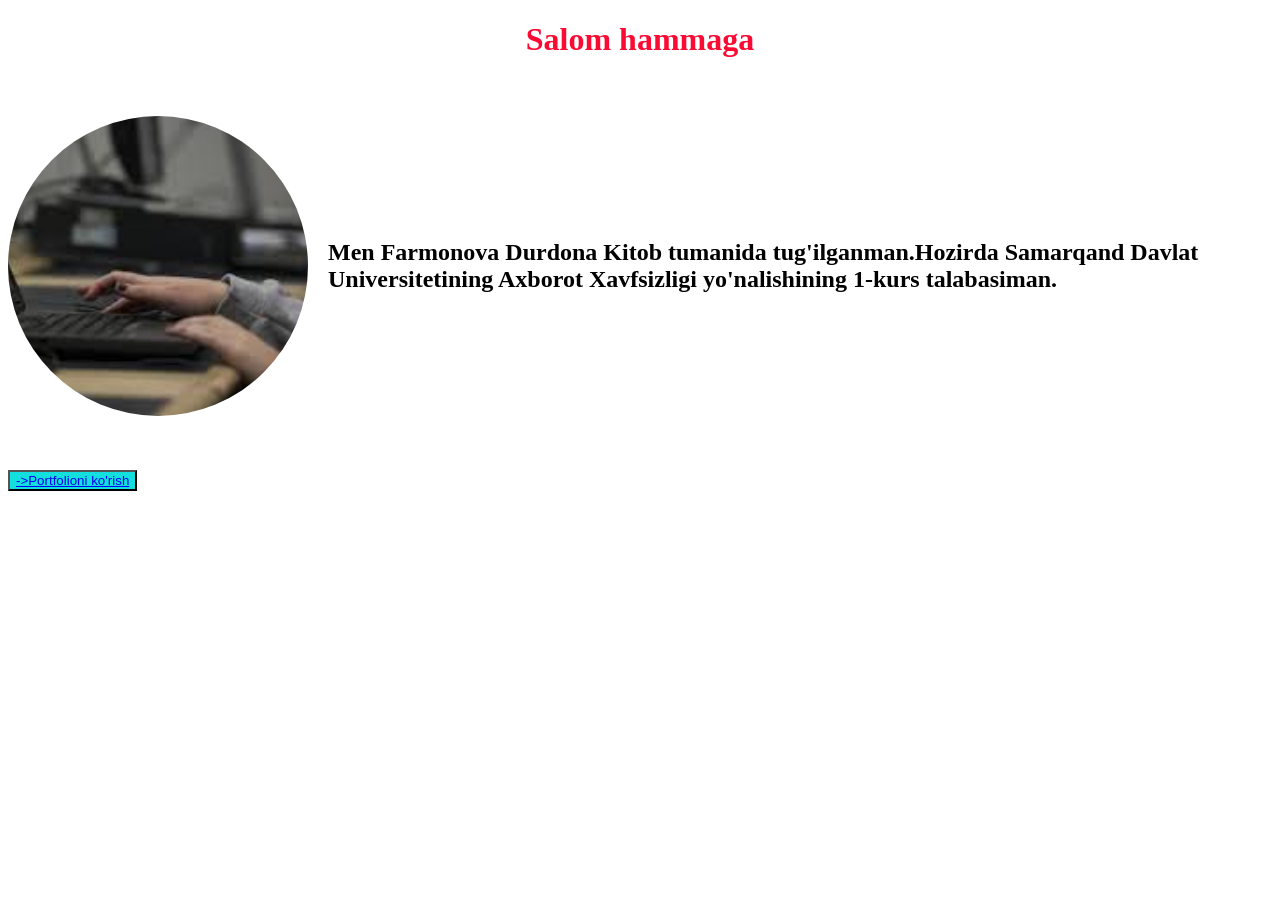
<file: .vscode/index.html>
<!DOCTYPE html>
<html lang="en">
<head>
    <style>
        .container{
            display: flex;
            align-items: center;
            gap: 20px;
        }
        img{
            width: 150px;
            height: 150px;
            border-radius: 50%;
        }
    </style>
    <meta charset="UTF-8">
    <meta name="viewport" content="width=device-width, initial-scale=1.0">
    <title>Document</title>
    <style>
        button{
            background-attachment: fixed;
            background-color: rgb(19, 223, 223);
            color: rgb(132, 38, 38);
        }
    </style>
</head>
<body>
    <style>
        h1 {
            text-align: center;
            color:rgb(250, 11, 51);
        }
        .box{
            width: 300px;
            height: 300px;
            border-radius: 200%;
            object-fit: cover;
            justify-content: space-between;

        }
    </style>
    <h1>Salom hammaga</h1>
    <br>
    <br>
    <div class="container">
    <img src="[data-uri]" class="box">
    <h2><p>Men Farmonova Durdona Kitob tumanida tug'ilganman.Hozirda Samarqand Davlat Universitetining Axborot Xavfsizligi yo'nalishining 1-kurs talabasiman.</p></h2>

    </div>
    <br>
    <br>
    <br>
    <button><a href="./manzil.html">->Portfolioni ko'rish</a>
</button>
</body>
</html>
</file>
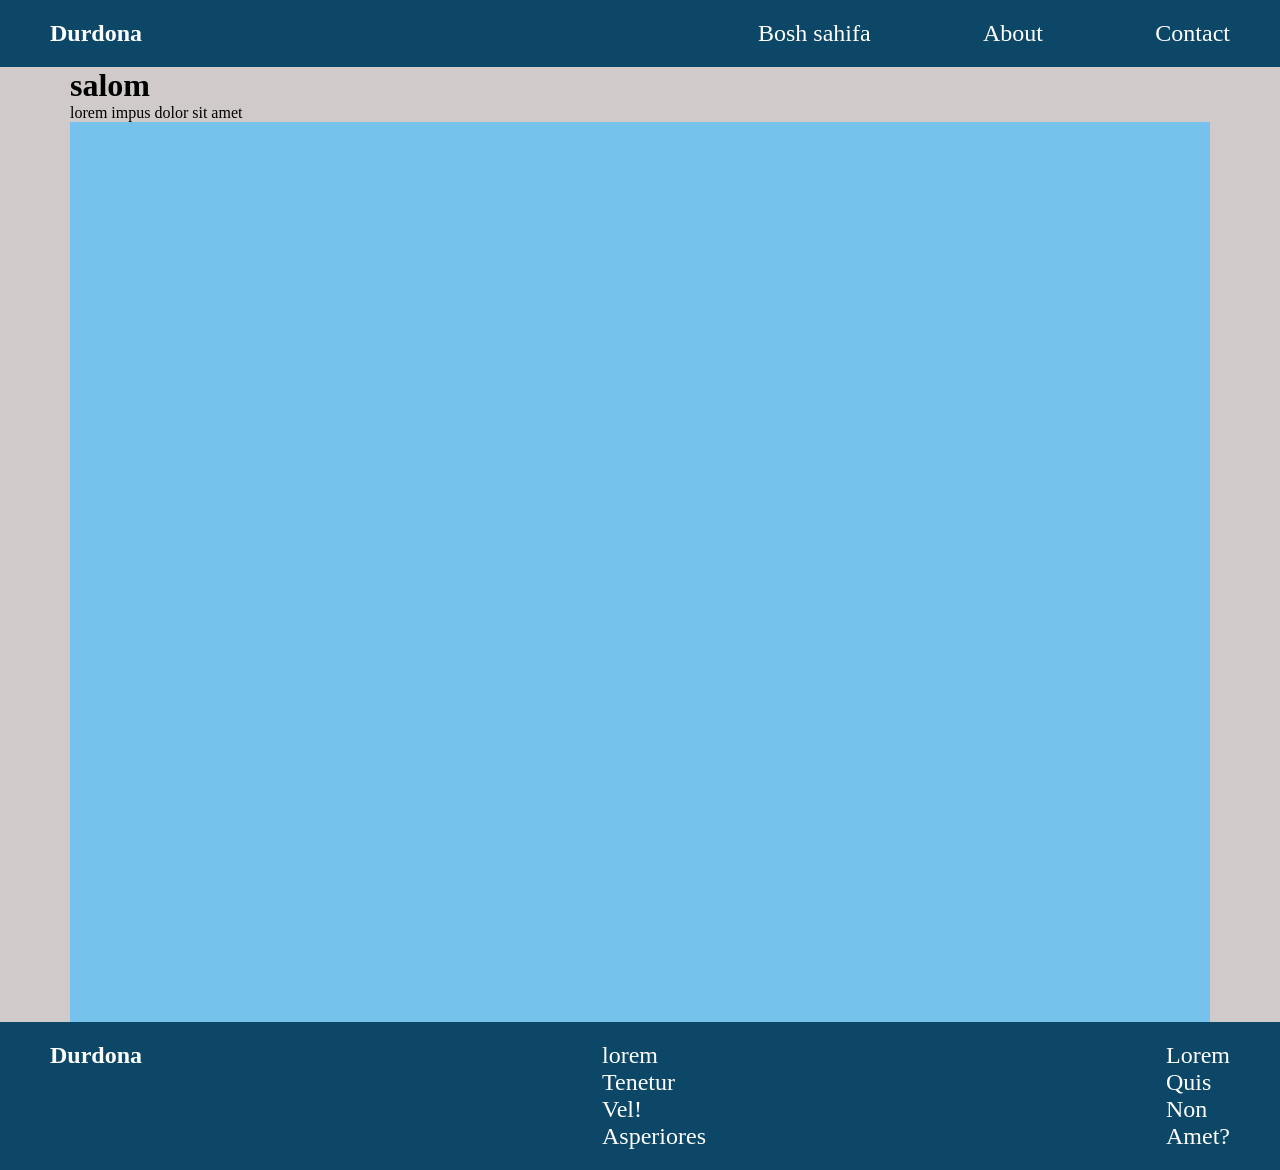
<file: .vscode/index2.html>
<!DOCTYPE html>
<html lang="en">
<head>
    <meta charset="UTF-8">
    <meta name="viewport" content="width=device-width, initial-scale=1.0">
    <title>Document</title>
    <style>
        * {
            padding: 0px;
            margin: 0px;
        }

        header{
            background-color: #0C4767;
            display: flex;   
            align-items: center;   
            justify-content: space-between;
            padding: 20px 50px;
            color: white;
         }

         nav{
            width: 40%;
            display: flex;
            justify-content: space-between;
         }

         nav a{
            font-size: 24px;
            text-decoration: none;
            color: white;
         }

         nav a:hover{
            color: blue;
         }

         main{
            background-color: #d0caca;
            padding: 0px 70px;
         }

         .d{
            width: 100px;
            border: 1px solid black;
         }

         footer{
            background-color: #0C4767;
            display: flex;
            justify-content: space-between;
            padding: 20px 50px;
            color: white;
         }

         footer ul{
            list-style: none;
            font-size: 24px;

         }

         footer ul a{
            font-size: 24px;
            text-decoration: none;
            color: white;

         }
         nav a:hover{
            color: blue;
         }

         .about-section{
            background-color: #75c2ec;
            width: 100%;
            height: 100vh;
         }
    </style>
</head>
<body>
    <header>
        <h2>Durdona</h2>

        <nav>
            <a href="./">Bosh sahifa</a>
            <a href="./index.html">About</a>
            <a href="./contact.html">Contact</a>
        </nav>
    </header>

    <main>
        <div class="nmadir">
            <h1>salom</h1>
            <p>lorem impus dolor sit amet </p>

        </div>

        <section class="about-section">

        </section>
    </main>

    <footer>
        <h2>Durdona</h2>

        <ul id="List-1">
            <li>lorem</li>
            <li>Tenetur</li>
            <li>Vel!</li>
            <li>Asperiores</li>
        </ul>

        <ul class="List-2">
            <li><a href="#">Lorem</a></li>
            <li><a href="#">Quis</a></li>
            <li><a href="#">Non</a></li>
            <li><a href="#">Amet?</a></li>
        </ul>
    </footer>
    
</body>
</html>
</file>
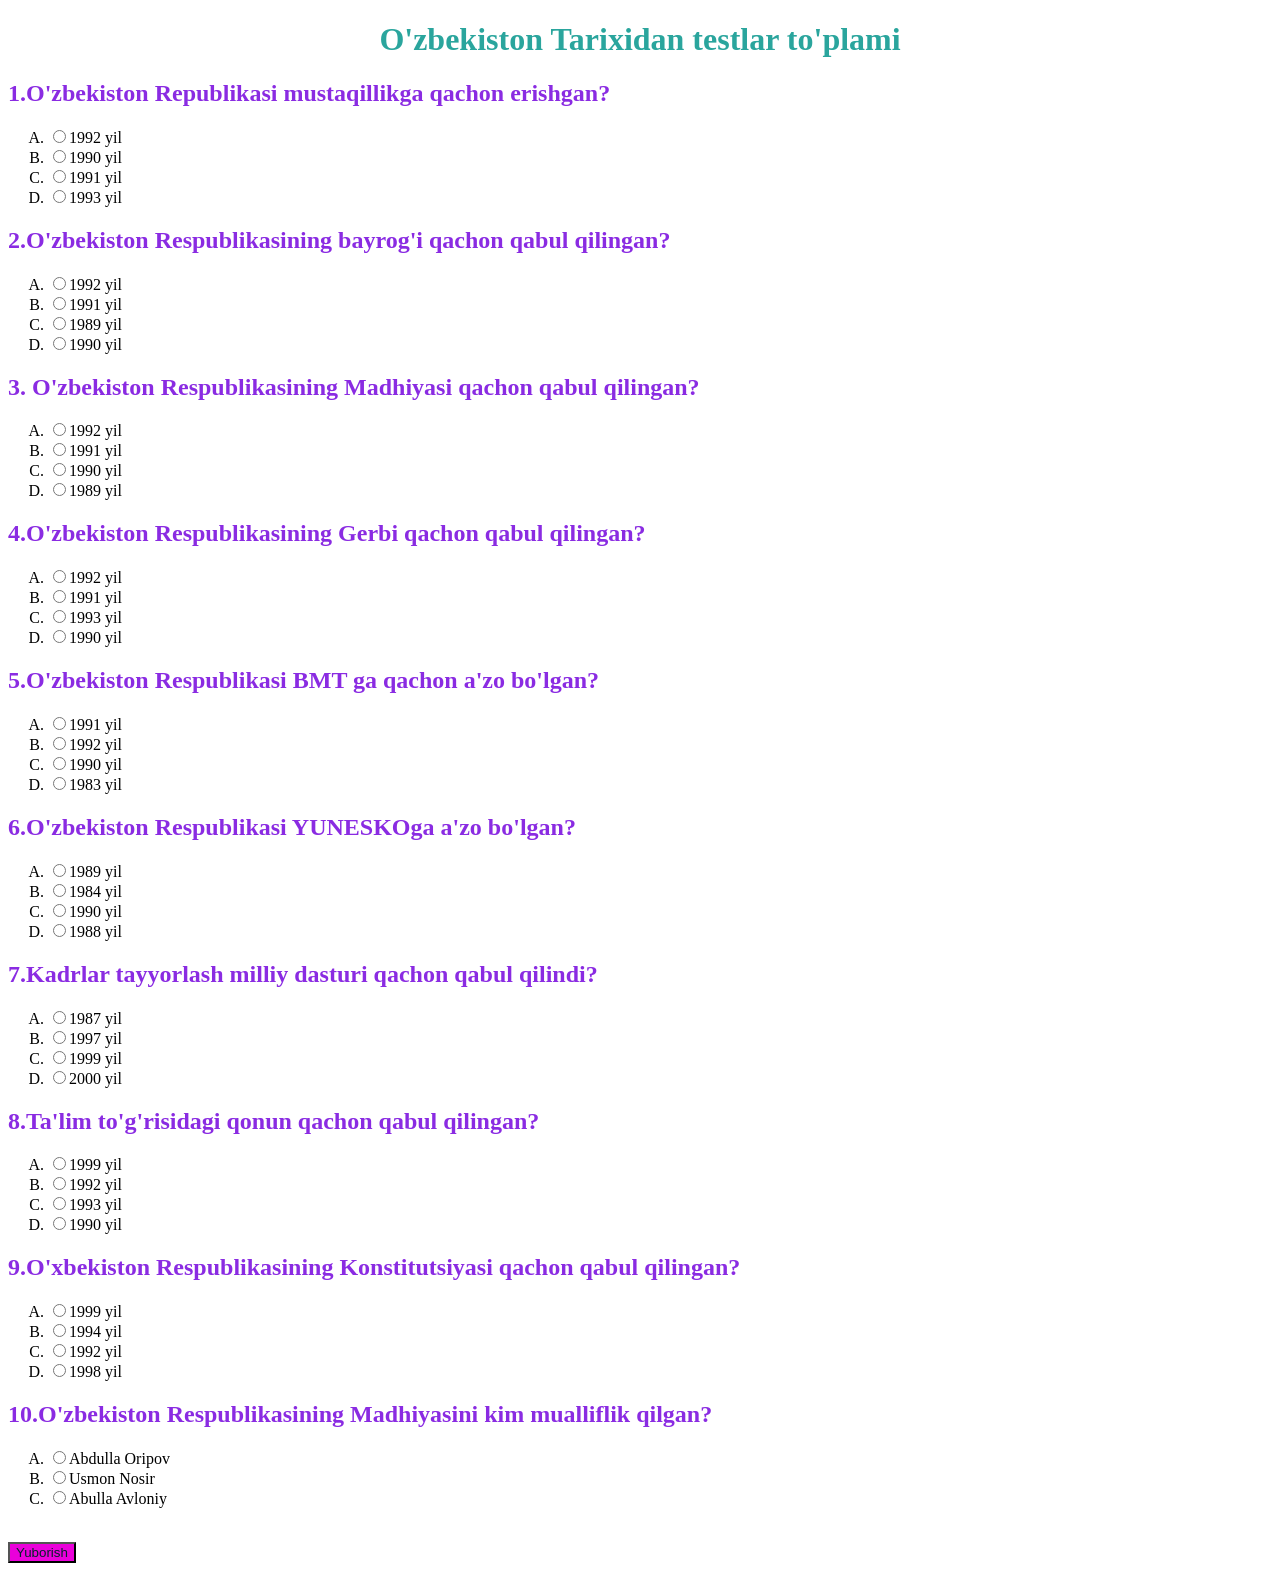
<file: .vscode/test.html>
<!DOCTYPE html>
<html lang="en">
<head>
    <meta charset="UTF-8">
    <meta name="viewport" content="width=, initial-scale=1.0">
    <title>Document</title>
    <style>
    button{
        background-color: rgb(234, 0, 218);
        color:rgb(3, 33, 42)
    }
    </style>
    <style>
        h2{
            text-align: left;
            color:blueviolet
        }
    </style>
    <style>
        h1{
            text-align: center;
            color: rgb(42, 165, 157);
        }
    </style>
</head>
<body>
    
    <form action="">
        <h1> O'zbekiston Tarixidan testlar to'plami</h1>
        <!-- 1 ta variantli -->
        <h2> 1.O'zbekiston Republikasi mustaqillikga qachon erishgan?</h2>
         <ol type="A">
            <li>
                <input type="radio" name="savol_1" value="1992 yil">1992 yil
                 </li> 
                 <li>
                <input type="radio" name="savol_1" value="1990 yil">1990 yil  
                 </li>
                 <li>
                <input type="radio" name="savol_1" value="1991 yil">1991 yil
                 </li>
                 <li>
                <input type="radio" name="savol_1" value="1993 yil">1993 yil    
                 </li>
                </ol>
        <h2> 2.O'zbekiston Respublikasining bayrog'i qachon qabul qilingan?</h2>  
         <ol type="A">
            <li>
                <input type="radio" name="savol_2" value="1992 yil">1992 yil
            </li>
            <li>
                <input type="radio" name="savol_2" value="1991 yil">1991 yil
            </li>
            <li>
                <input type="radio" name="savol_2" value="1989 yil">1989 yil
            </li>
            <li>
                <input type="radio" name="savol_2" value="1990 yil">1990 yil
            </li>
         </ol> 
        <h2>3. O'zbekiston Respublikasining Madhiyasi qachon qabul qilingan? </h2>  
         <ol type="A">
            <li>
                <input type="radio" name="savol_3" value="1992 yil">1992 yil
            </li>
            <li>
                <input type="radio" name="savol_4" value="1991 yil">1991 yil
            </li>
            <li>
                <input type="radio" name="savol_3" value="1990 yil">1990 yil
            </li>
            <li>
                <input type="radio" name="savol_3" value="1989 yil">1989 yil
            </li>
            </ol>
        <h2> 4.O'zbekiston Respublikasining Gerbi qachon qabul qilingan? </h2>  
          <ol type="A">
            <li>
                <input type="radio" name="savol_4" value="1992 yil">1992 yil
            </li>
            <li>
                <input type="radio" name="savol_4" value="1991 yil">1991 yil
            </li>
            <li>
                <input type="radio" name="savol_4" value="1993 yil">1993 yil
            </li>
            <li>
                <input type="radio" name="savol_4" value="1990 yil">1990 yil
            </li>
           </ol>
        <h2>5.O'zbekiston Respublikasi BMT ga qachon a'zo bo'lgan?</h2>   
           <ol type="A">
           <li>
            <input type="radio" name="savol_5" value="1991 yil">1991 yil
           </li>
             <li>
                <input type="radio" name="savol_5" value="1992 yil">1992 yil
             </li>
             <li>
                <input type="radio" name="savol_5" value="1990 yil">1990 yil
             </li>
             <li>
                <input type="radio" name="savol_5" value="1983 yil">1983 yil
             </li>
        </ol>
        <h2>6.O'zbekiston Respublikasi YUNESKOga a'zo bo'lgan?</h2>
        <ol type="A">
            <li>
                <input type="radio" name="savol_6" value="1989 yil">1989 yil
            </li>
            <li>
                <input type="radio" name="savol_6" value="1990 yili">1984 yil
            </li>
            <li>
                <input type="radio" name="savol_6" value="1990 yili">1990 yil
            </li>
            <li>
                <input type="radio" name="savol_6" value="1988 yil">1988 yil
            </li>
         </ol>


        <h2>7.Kadrlar tayyorlash milliy dasturi qachon qabul qilindi?</h2>
         <ol type="A">
         <li>
            <input type="radio" name="savol_7" value="1987 yil">1987 yil
         </li>
         <li>
            <input type="radio"  name="savol_7" value="1997 yil">1997 yil
         </li>
         <li>
            <input type="radio"name="savol_7" value="1999 yil">1999 yil
         </li>
         <li>
            <input type="radio" name="savol_7" value="2000 yil">2000 yil
         </li>
         </ol>
         <h2>8.Ta'lim to'g'risidagi qonun qachon qabul qilingan?</h2>
        <ol type="A">
         <li>
            <input type="radio" name="savol_8" value="1999 yil">1999 yil
         </li>
         <li>
            <input type="radio" name="savol_8" value="1992 yil">1992 yil
         </li>
         <li>
            <input type="radio" name="savol_8" value="1993 yil">1993 yil
         </li>
         <li>
            <input type="radio" name="savol_8" value="1990 yil">1990 yil
         </li>
         </ol>
         <h2>9.O'xbekiston Respublikasining Konstitutsiyasi qachon qabul qilingan?</h2>
         <ol type="A">
            <li>
                <input type="radio" name="savol_9" value="1999 yil">1999 yil
            </li>
            <li>
                <input type="radio" name="savol_9" value="1994 yil">1994 yil
            </li>
            <li>
                <input type="radio" name="savol_9" value="1992 yil">1992 yil
            </li>
            <li>
                <input type="radio" name="savol_9" value="1998 yil">1998 yil 
            </li>
        </ol>
        <h2>10.O'zbekiston Respublikasining Madhiyasini kim mualliflik qilgan?</h2>
        <ol type="A">

        
        <li>
            <input type="radio" name="savol_10" value="Abdulla Oripov">Abdulla Oripov
        </li>
        <li>
            <input type="radio" name="savol_10" value="Usmon Nosir">Usmon Nosir
        </li>
        <li>
            <input type="radio" name="savol_10" value="Abdulla Avloniy">Abulla Avloniy
            </li>
        </ol>
        <br>
        <button
            type="submit">Yuborish</button>
    </form> 
    </a>
</body>
</html>
</file>
